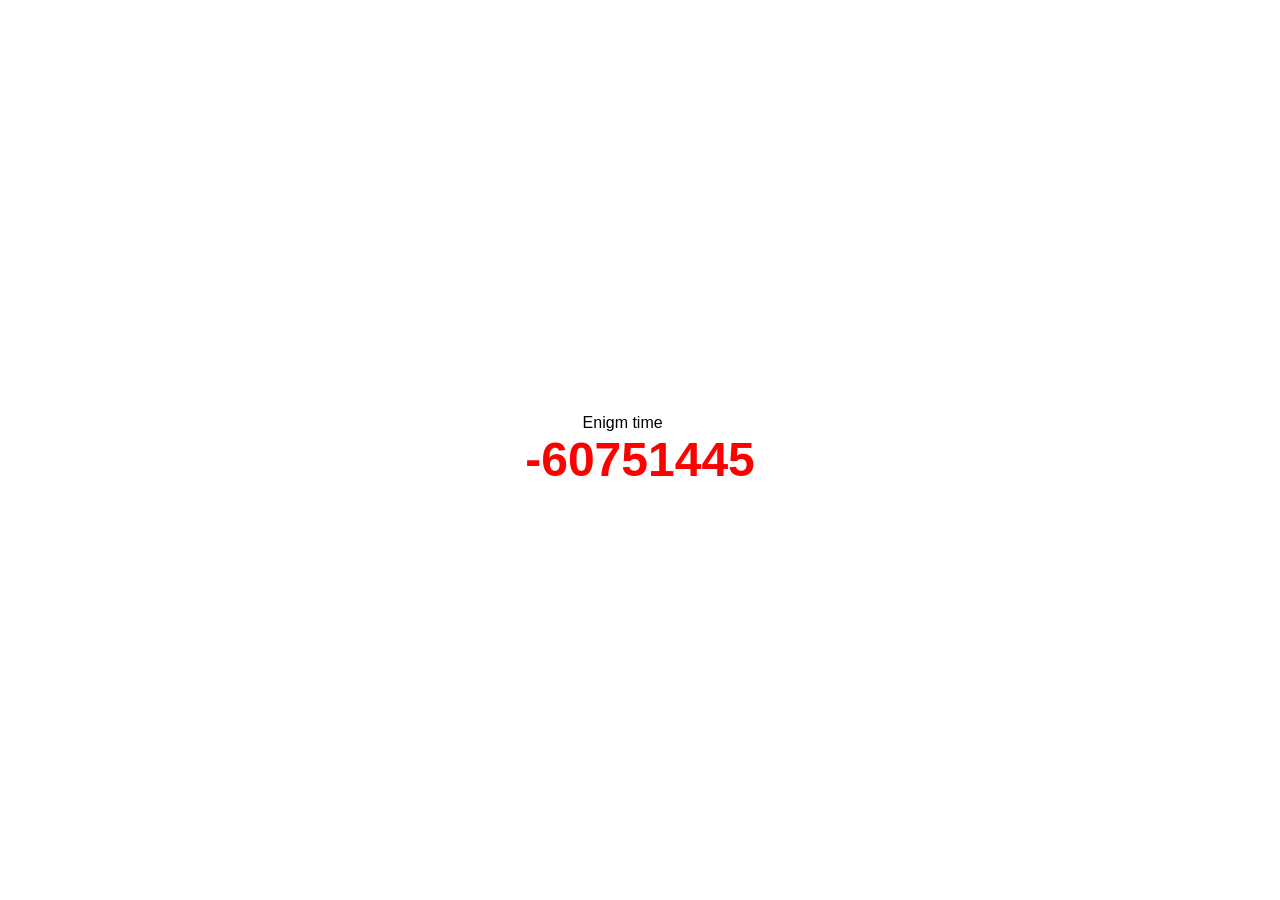
<file: index_beta.html>
<!DOCTYPE html>
<html lang="fr">
<head>
    <meta charset="UTF-8">
    <meta name="viewport" content="width=device-width, initial-scale=1.0">
    <title>Minuteur</title>
</head>

<body>
    <div id="middleContainer">
        <div id="enigm" style="display: none;">Enigm time</div>
        <div id="mainCounter">Calcul en cours...</div>
        <div id="secondaryCounter" style="display: none;">Calcul en cours...</div>
    </div>

    <style>
        body {
            display: flex;
            align-items: center;
            justify-content: center;
            height: 100vh;
            margin: 0;
            font-family: Arial, sans-serif;
            background-color: white;
            color: black;
        }

        #middleContainer{
            display: flex;
            flex-direction: column;
            align-items: center;
        }

        #enigm{
            width: 50%;
        }

        /* Style pour le texte du compte à rebours */
        #mainCounter {
            font-size: 5em;
            font-weight: bold;
        }

        #secondaryCounter {
            font-size: 3em;
            color: red;
            font-weight: bold;
        }
    </style>

<script>
    // Date cible : 25 novembre 2024 à 20h00 (UTC)
    const targetMainDate = new Date("2024-12-25T20:00:00Z");
    const targetSecondaryDate = new Date("2025-01-01T00:00:00Z");

    const mainCounter = document.getElementById("mainCounter");
    const secondaryCounter = document.getElementById("secondaryCounter");
    const enigm = document.getElementById("enigm");

    function updateCountdown() {
        const now = new Date();
        const mainTimeRemaining = Math.floor((targetMainDate - now) / 1000); // en secondes
        const secondaryTimeRemaining = Math.floor((targetSecondaryDate - now) / 1000); // en secondes

        if (mainTimeRemaining > 0) {
            mainCounter.textContent = mainTimeRemaining;
        } else {
            mainCounter.style.display = "none"; 
            console.log(mainCounter.style.display);  // Cela devrait maintenant afficher "none"
            secondaryCounter.style.display = "block";  // Afficher le compteur secondaire
            enigm.style.display = "block";  // Afficher l'énigme
            secondaryCounter.textContent = secondaryTimeRemaining;
        }
    }

    // Mise à jour chaque seconde
    const interval = setInterval(updateCountdown, 1000);
    updateCountdown(); // Appel initial
</script>
</body>

</html>
</file>
